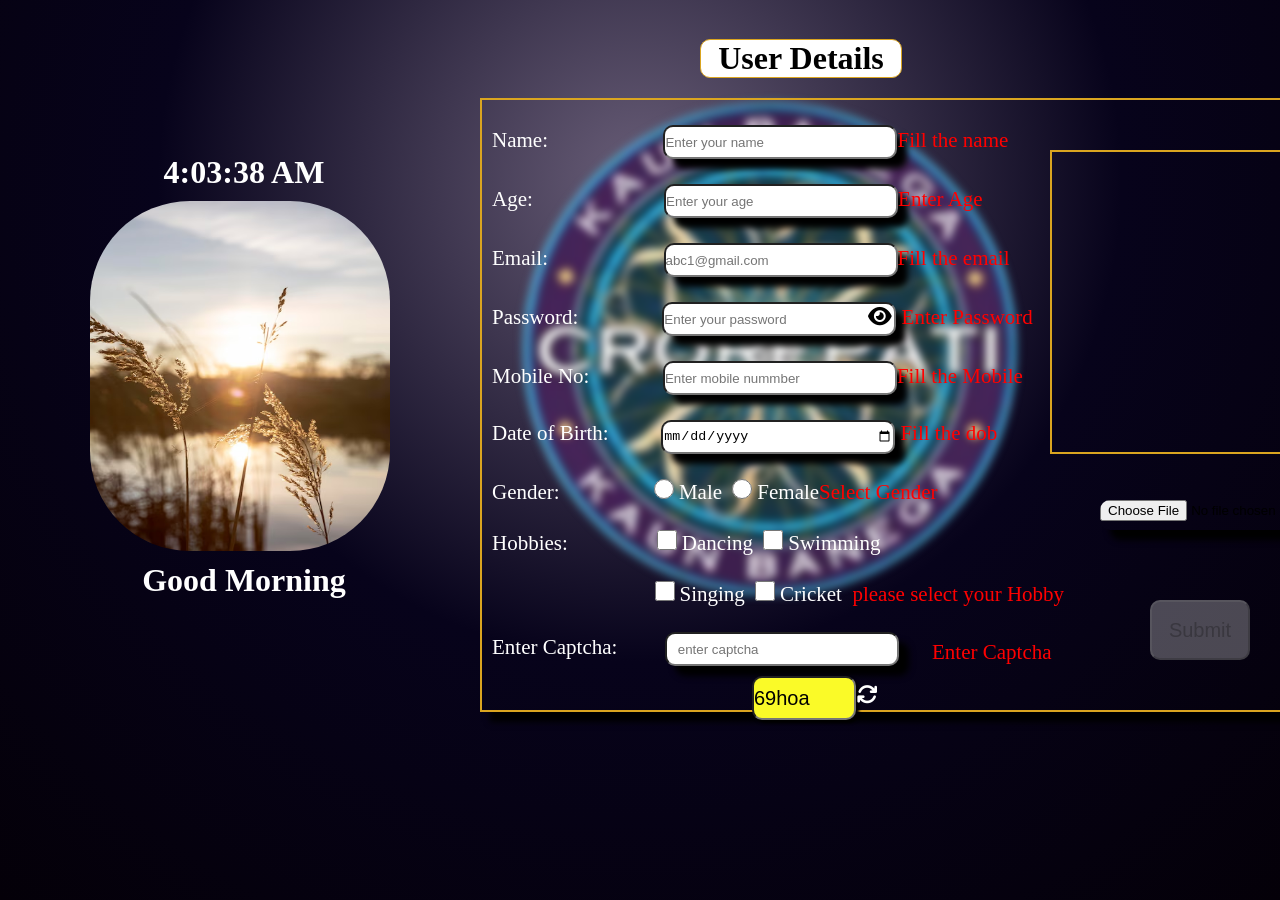
<file: index.html>
<!DOCTYPE html>
<html lang="en">
<head>
    <meta charset="UTF-8">
    <meta name="viewport" content="width=device-width, initial-scale=1.0">
    <title>Document</title>
    <link rel="stylesheet" href="style.css">
     <!-- <link rel="stylesheet" href="https://cdnjs.cloudflare.com/ajax/libs/font-awesome/4.7.0/css/font-awesome.min.css">  -->
    <link rel="stylesheet" href="https://cdnjs.cloudflare.com/ajax/libs/font-awesome/6.7.2/css/all.min.css">
    <script src="https://code.jquery.com/jquery-3.7.1.js"></script>
    <script src="javascript.js" ></script> 
</head>
<body onload="body_fun()">
      <img id="logo_img" src="logoimg.webp">
      <div id="time_box">
            <h1 id="time"></h1>
            <img id="morning_img" src="mornig.avif">
            <h1 id="msg"></h1>
      </div>
        <h1 id="user_details">User Details</h1>       
      <div id="form"><br>
                Name:&nbsp;&nbsp;&nbsp;&nbsp;&nbsp;&nbsp;&nbsp;&nbsp;&nbsp;&nbsp;&nbsp;&nbsp;&nbsp;&nbsp;&nbsp;&nbsp;&nbsp;&nbsp;&nbsp;&nbsp;&nbsp;
        <input type="text" id="name" placeholder="Enter your name" onkeyup="name_validation()" ><span id="n_error"></span><br><br>

          Age:&nbsp;&nbsp;&nbsp;&nbsp;&nbsp;&nbsp;&nbsp;&nbsp;&nbsp;&nbsp;&nbsp;&nbsp;&nbsp;&nbsp;&nbsp;&nbsp;
          &nbsp;&nbsp;&nbsp;&nbsp;&nbsp;&nbsp;&nbsp;
        <input id="age" onkeyup="age_validation()" placeholder="Enter your age" type="text" ><span id="age_error"></span><br><br>

          Email:&nbsp;&nbsp;&nbsp;&nbsp;&nbsp;&nbsp;&nbsp;&nbsp;&nbsp;&nbsp;&nbsp;&nbsp;&nbsp;
          &nbsp;&nbsp;&nbsp;&nbsp;&nbsp;&nbsp;&nbsp;
        <input id="email" placeholder="abc1@gmail.com" type="text" onkeyup=" email_validation()"><span id="email_error"></span><br><br> 

        Password:&nbsp;&nbsp;&nbsp;&nbsp;&nbsp;&nbsp;&nbsp;&nbsp;&nbsp;&nbsp;&nbsp;&nbsp;&nbsp;&nbsp;&nbsp;
        <input id="pass" placeholder="Enter your password" type="text" onkeyup="pass_validation()">
        <i id="open_eye" class="fa-solid fa-eye" style="position: absolute;right:600px;color: black;margin-top: 4px;"></i>
        <i id="close_eye" class="fa-solid fa-eye-slash"  style="position: absolute;right:600px;color: black;margin-top: 4px;"></i>
        <span id="pass_error"></span><br><br>

         Mobile No:&nbsp;&nbsp;&nbsp;&nbsp;&nbsp;&nbsp;&nbsp;&nbsp;&nbsp;&nbsp;&nbsp;&nbsp;&nbsp;
        <input id="mob" placeholder="Enter mobile nummber" type="text" maxlength="10" onkeyup="mob_validation()"><span id="mob_e"></span><br><br> 

         Date of Birth:&nbsp;&nbsp;&nbsp;&nbsp;&nbsp;&nbsp;&nbsp;&nbsp;&nbsp;&nbsp;<input id="dob" type="date" onchange="dob_validation()">
          <span id="dob_error"></span><br><br>
         
           Gender:&nbsp;&nbsp;&nbsp;&nbsp;&nbsp;&nbsp;&nbsp;&nbsp;&nbsp;&nbsp;&nbsp;&nbsp;&nbsp;&nbsp;&nbsp;&nbsp;
           <input id="radio_m" type="radio" name="gender"  onchange="gender_validation()">Male
           <input id="radio_f"  type="radio" name="gender" onchange="gender_validation()">Female<span id="gender_error"></span><br><br>

         Hobbies:&nbsp;&nbsp;&nbsp;&nbsp;&nbsp;&nbsp;&nbsp;&nbsp;&nbsp;&nbsp;&nbsp;&nbsp;&nbsp;&nbsp;&nbsp;
         <input id="hobby" type="checkbox" onchange="hobby_error()" name="hobbyy">Dancing
         <input id="hobby" type="checkbox" onchange="hobby_error()" name="hobbyy">Swimming
         <br><br>&nbsp;&nbsp;&nbsp;&nbsp;&nbsp;&nbsp;&nbsp;&nbsp;&nbsp;&nbsp;&nbsp;&nbsp;&nbsp;&nbsp;&nbsp;
         &nbsp;&nbsp;&nbsp;&nbsp;&nbsp;&nbsp;&nbsp;&nbsp;&nbsp;&nbsp;&nbsp;&nbsp;&nbsp;
         <input id="hobby" type="checkbox" onchange="hobby_error()" name="hobbyy">Singing
         <input id="hobby" type="checkbox" onchange="hobby_error()" name="hobbyy">Cricket&nbsp;&nbsp;<span id="hobby_error"></span> 

            <!-- CREATE CAPTCHA---------------------------------   -->
          <div id="captcha_box"><br>
            Enter Captcha:&nbsp;&nbsp;&nbsp;&nbsp;&nbsp;&nbsp;&nbsp;&nbsp;
            <input onkeyup="captcha_error()" id="input_captcha" type="text" placeholder="&nbsp;&nbsp;&nbsp;enter captcha"><br>
            <input id="captcha_show" type="text" readonly>            
             <div  style="margin-top: -37px;margin-left: 365px;"><i onclick="(refresh_captcha())" class="fa fa-refresh"></i></div>
             <div style="margin-top: -68px;margin-left: 440px;"><span id="captcha_error"></span></div>
         </div>
      </div>
        <div id="val">
        <h6 id="one">Atleast One Capital Letter</h6>
        <h6 id="two">Atleast One Small Letter</h6>
        <h6 id="three">Atleast One Special Character</h6>
        <h6 id="four">Atleast One Digit</h6>
        <h6 id="five">Atleast 8 Characters</h6>
       </div>  
       <div id="div_image"></div>
                  <input type="file"  id="file_input_type" onchange="ufile_function(event)">
                    <span id="ufile_show_msg" style="  position: absolute;top: 500px;z-index:3;left: 1350px;margin-top: 9px;"></span>
      </div>
       <button id="submit" disabled onclick="go_to_nextpage()" >Submit</button>   
     
</body>
</html>
</file>
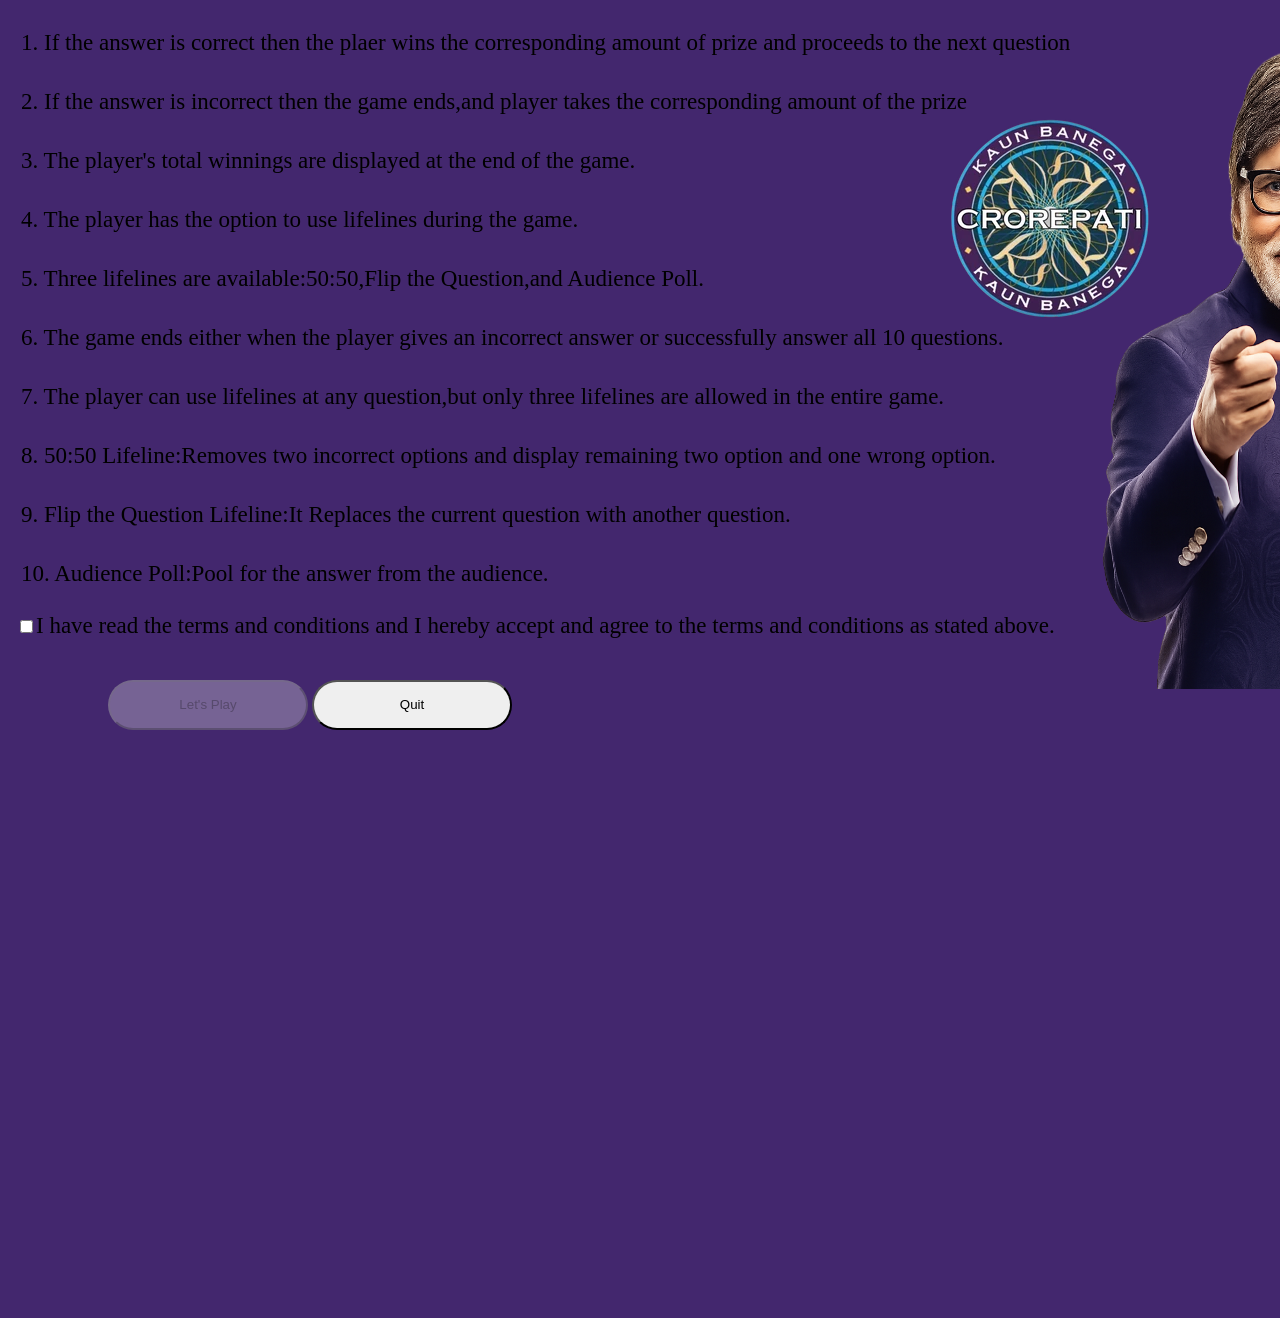
<file: second_page.html>
<!DOCTYPE html>
<html lang="en">
<head>
    <meta charset="UTF-8">
    <meta name="viewport" content="width=device-width, initial-scale=1.0">
    <title>Document</title>
    <link rel="stylesheet" href="second_page.css">
</head>
<body onload="load_page()">
     <audio id="kbcAudio" muted autoplay loop src="kbc_5_newest.mp3">
      </audio> 
      <div class="slide-in">
      <p>1. If the answer is correct then the plaer wins the corresponding amount of prize and proceeds to the next question</p>
      <p>2. If the answer is incorrect then the game ends,and player takes the corresponding amount of the prize</p>
      <p>3. The player's total winnings are displayed at the end of the game.</p>
      <p>4. The player has the option to use lifelines during the game.</p>
      <p>5. Three lifelines are available:50:50,Flip the Question,and Audience Poll.</p>
      <p>6. The game ends either when the player gives an incorrect answer or successfully answer all 10 questions.</p>
      <p>7. The player can use lifelines at any question,but only three lifelines are allowed in the entire game.</p>
      <p>8. 50:50 Lifeline:Removes two incorrect options and display remaining two option and one wrong option.</p>
      <p>9. Flip the Question Lifeline:It Replaces the current question with another question.</p>
      <p>10. Audience Poll:Pool for the answer from the audience.</p>
      &nbsp;&nbsp;<input id="check" type="checkbox" onchange="check()"><span>I have read the terms and conditions and I hereby accept and agree to the terms and conditions as stated above.</span><br>
      <button id="play" disabled onclick="window.location.href='Thirdpage.html'">Let's Play</button>
      <button id="quit" onclick="window.location.href='index.html'">Quit</button>
      
      <img id="amitabh" src="ChatGPT Image Jul 31, 2025, 08_47_45 PM.png">
      <img id="logo" src="logoimg.webp" class="rotate">
        </div>
          <!-- <audio src="kbc_5_newest.mp3" id="kbcAudio" ></audio> -->
</body>
<script src="second_page.js"></script>
</html>
</file>
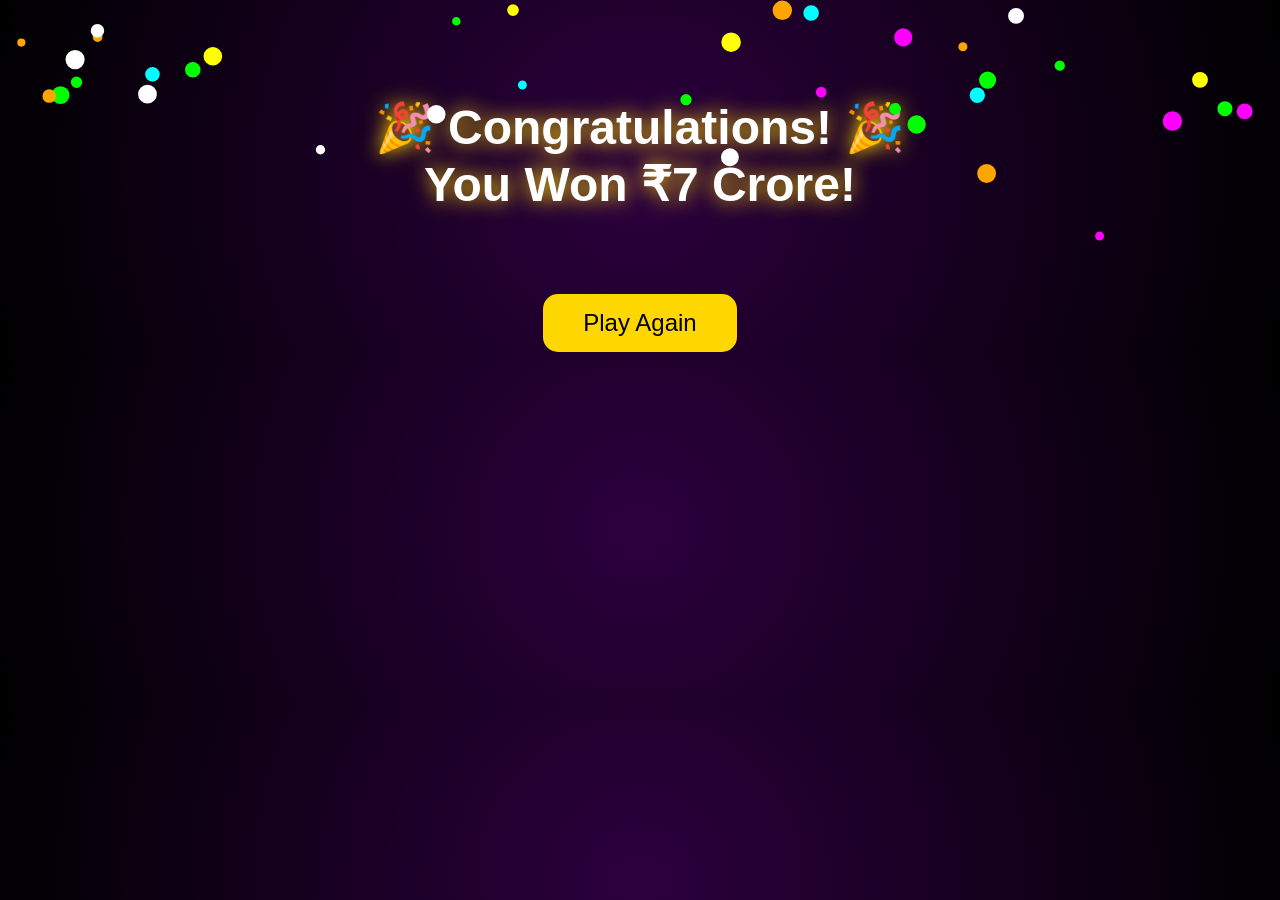
<file: winner.html>
<!DOCTYPE html>
<html lang="en">
<head>
<meta charset="UTF-8">
<meta name="viewport" content="width=device-width, initial-scale=1.0">
<title>You Won 7 Crore!</title>
<style>
  body {
    margin: 0;
    padding: 0;
    background: radial-gradient(circle at center, #2c003e, #000);
    color: #fff;
    font-family: Arial, sans-serif;
    text-align: center;
    overflow: hidden;
  }

  h1 {
    font-size: 3rem;
    margin-top: 100px;
    text-shadow: 0 0 20px gold;
    animation: glow 1.5s infinite alternate;
  }

  @keyframes glow {
    from { text-shadow: 0 0 10px gold; }
    to { text-shadow: 0 0 30px yellow; }
  }

  #play-again {
    padding: 15px 40px;
    margin-top: 50px;
    font-size: 1.5rem;
    background: gold;
    border: none;
    border-radius: 15px;
    cursor: pointer;
    color: #000;
    transition: background 0.3s;
  }

  #play-again:hover {
    background: yellow;
  }

  canvas {
    position: absolute;
    top: 0;
    left: 0;
    pointer-events: none;
  }
</style>
</head>
<body>

<h1>🎉 Congratulations! 🎉<br>You Won ₹7 Crore!</h1>
<button id="play-again">Play Again</button>

<audio id="winning-sound" src="7_crore_meme_sound_kbc.mp3" preload="auto"></audio>
<canvas id="confetti"></canvas>

<script>
// play sound
const sound = document.getElementById('winning-sound');
sound.play().catch(() => {
  // user interaction required
  document.getElementById('play-again').addEventListener('click', () => sound.play());
});

// button action
document.getElementById('play-again').onclick = () => {
  window.location.href = 'index.html'; // change to your start page
};

// Confetti animation
const canvas = document.getElementById('confetti');
const ctx = canvas.getContext('2d');
canvas.width = window.innerWidth;
canvas.height = window.innerHeight;

const pieces = [];
const colors = ['#ff0', '#0f0', '#0ff', '#f0f', '#fff', '#ffa500'];
const numPieces = 200;

for (let i = 0; i < numPieces; i++) {
  pieces.push({
    x: Math.random() * canvas.width,
    y: Math.random() * canvas.height - canvas.height,
    r: Math.random() * 6 + 4,
    d: Math.random() * 10 + 5,
    color: colors[Math.floor(Math.random() * colors.length)],
    tilt: Math.random() * 10 - 10
  });
}

function drawConfetti() {
  ctx.clearRect(0, 0, canvas.width, canvas.height);
  pieces.forEach(p => {
    ctx.beginPath();
    ctx.fillStyle = p.color;
    ctx.moveTo(p.x + p.tilt, p.y);
    ctx.arc(p.x, p.y, p.r, 0, Math.PI * 2);
    ctx.fill();
  });
  updateConfetti();
  requestAnimationFrame(drawConfetti);
}

function updateConfetti() {
  pieces.forEach(p => {
    p.y += p.d / 2;
    p.x += Math.sin(p.y / 10);
    if (p.y > canvas.height) {
      p.y = -10;
      p.x = Math.random() * canvas.width;
    }
  });
}

drawConfetti();
</script>

</body>
</html>
</file>
<file: style.css>
*
{
    margin: 0px;
    padding: 0px;
}
body
{
   height: 100vh;
   /* background: radial-gradient(circle, rgb(67, 39, 110), rgb(56, 47, 105), rgb(142, 125, 162)); */
   background: radial-gradient(circle at 50% 20%, rgb(104, 93, 119), rgb(7, 3, 27), rgb(4, 0, 8));
}
span
{
    color: red;
}
#logo_img
{
    position: relative;
    margin-top: 100px;
    margin-left: 520px;
    height: 500px;
    width: 500px;
    filter: blur(4px);
    z-index: 1;
    
}
#morning_img
{
    height: 350px;
    width: 300px;
    border-radius: 100px;
}
input
{ 
    height: 30px;
    width: 230px;
    border-radius: 10px;
     box-shadow:  10px 10px 6px black;
}
#radio_t
{
    height: 20px;
    width: 0px;
    box-shadow: 0px 0px 0px;
}
#radio_f
{
    height: 20px;
    width: 30px;
    box-shadow: 0px 0px 0px;
}
#radio_m
{
    height: 20px;
    width: 30px;
    box-shadow: 0px 0px 0px;
}
#hobby
{
    height: 20px;
    width: 30px;
     box-shadow: 0px 0px 0px;
}
#time_box
{
    margin-top:-450px;
    margin-left: 90px;
     display: none;
     color: white;
}
#form
{
    position: relative;
    border:2px solid goldenrod;
    height: 610px;
    width: 1000px;
    margin-left: 480px;
    margin-top: 20px;
    box-shadow:  10px 10px 6px black;
    font-size: 21px;
    z-index: 3;
    display: none;
    color: white;
    padding-left: 10px;
}
#user_details
{
     border: 1px solid goldenrod;
    margin-left: 700px;
    margin-top: -560px;
    color: black;
    background-color:white;
    border-radius: 10px 10px 10px 10px;
    text-align: center;
    width: 200px;
}
#time
{
    width:308px;
    text-align: center;
      margin-bottom: 10PX;
}
#msg
{
    width:308px;
    text-align: center;
    margin-top: 7PX;
}
#captcha_button
{
    height: 38px;
    width: 100px;
    margin-top: 10px;
    margin-left: 245px;
    background-color: rgb(221, 221, 28);
}
#captcha_show
{
    width: 100px;
    height: 40px;
    background-color: rgb(250, 250, 40);
    margin-left: 260px;
    margin-top: 10px;
    font-size: 20px;
    box-shadow: 3px 3px 3px;
}
#val
{
    margin-left: 900px;
    z-index: 4;
    position: relative;
    margin-top: -430px;
    font-size: 16px;
    color: white;
    display: none;
}
 #div_image
{
    border: 2px solid goldenrod; 
    height: 300px; 
    width: 330px;  
    position: absolute;
    left: 1050px;
    top: 150px;
}   
#file_input_type
{
    position: absolute;
    top: 500px; 
    z-index: 3; 
    left: 1100px;
 }  
#submit
{
   position: absolute;
    top: 600px; 
    z-index: 3; 
    left: 1150px;
    border-radius: 10px;
    font-size: 20px; 
     width: 100px;
    height: 60px;
}
</file>
<file: second_page.css>
body{
    background-color: rgb(67, 39, 110);
    overflow: hidden;
}
#amitabh
{
    height: 650px;
    width: 550px;
    position: relative;
    top: -600px;
    left: 550px;
}
p
{
    padding: 3px;
    font-size: 23px;
    margin-left: 10px;
    margin-top:27px;
}
button
{
   position: relative;
   top: -580px;
   left: 100px;
    width: 200px;
    border-radius: 40px;
    height: 50px;
}
span
{
    font-size: 23px;
}
#logo
{
    position: relative;
    top: -970px;
    right: 20px;
}
.rotate {
  animation: rotate 3s linear infinite;
}

@keyframes rotate {
  0%   { transform: rotate(0deg); }
  100% { transform: rotate(360deg); }
}
.slide-in {
  animation: slideFromLeft 1s ease-out forwards;
  /* Optional styles */
  opacity: 0; /* fades in smoothly */
}

@keyframes slideFromLeft {
  0% {
    transform: translateX(-100%);
    opacity: 0;
  }
  100% {
    transform: translateX(0);
    opacity: 1;
  }
}
</file>
